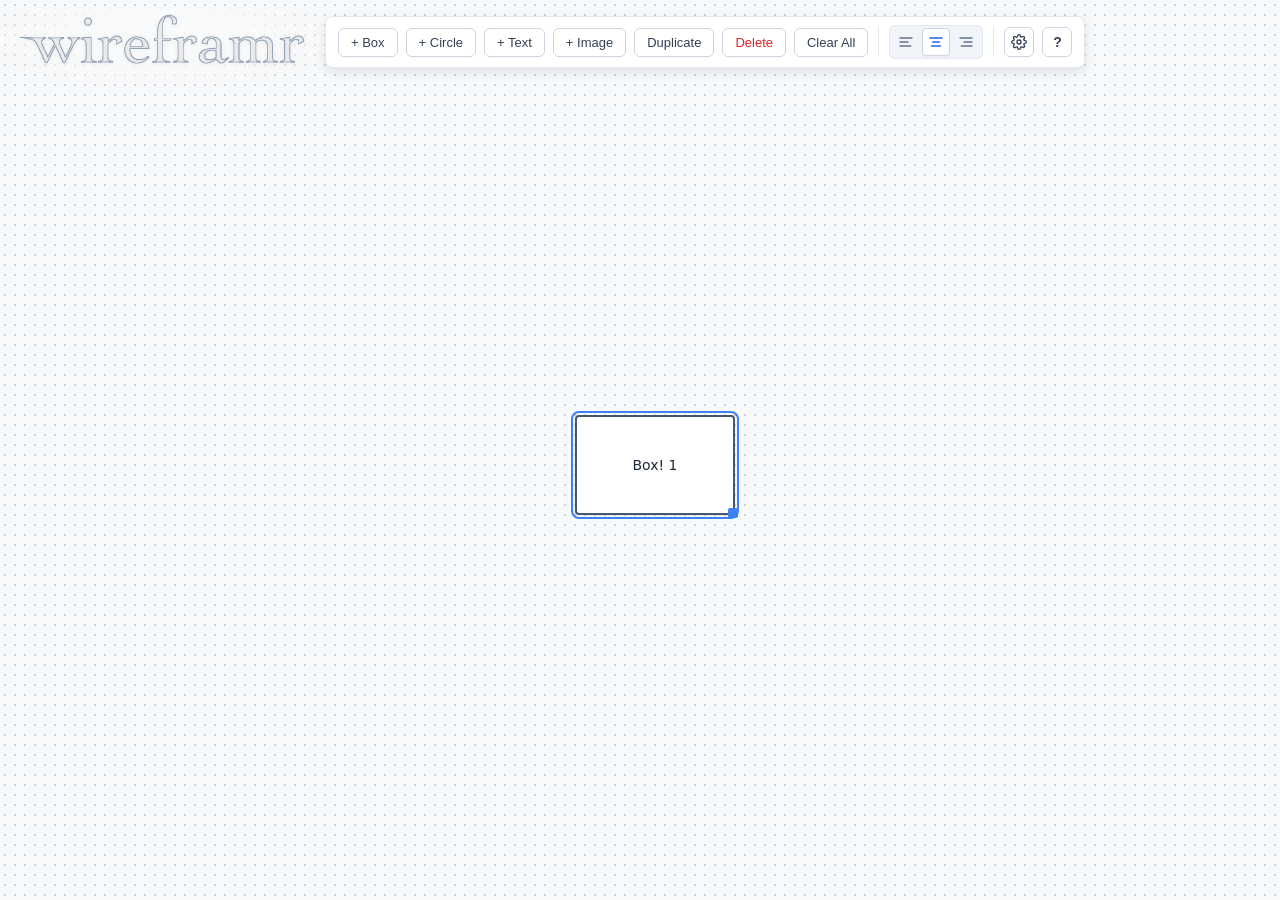
<file: index.html>
<!DOCTYPE html>
<html lang="en">
<head>
  <meta charset="UTF-8">
  <meta name="viewport" content="width=device-width, initial-scale=1.0">
  <title>Wireframr - Quick Wireframe</title>
  <link rel="stylesheet" href="src/css/main.css">
  <link rel="stylesheet" href="src/css/toolbar.css">
  <link rel="stylesheet" href="src/css/shapes.css">
  <link rel="stylesheet" href="src/css/settings.css">
</head>
<body>

  <div id="brand-header">
    <img src="src/img/logo.svg" alt="wireframr logo" id="app-logo">
  </div>

  <div id="toolbar">
    <button id="btn-add-box" type="button">+ Box</button>
    <button id="btn-add-circle" type="button">+ Circle</button>
    <button id="btn-add-text" type="button">+ Text</button>
    <button id="btn-add-image" type="button">+ Image</button>
    <button id="btn-duplicate" type="button">Duplicate</button>
    <button id="btn-delete" class="danger" type="button">Delete</button>
    <button id="btn-clear" type="button">Clear All</button>

    <div class="toolbar-divider" aria-hidden="true"></div>

    <div class="align-group" role="group" aria-label="Text alignment">
      <button id="btn-align-left" type="button" class="btn-icon" title="Align Left" aria-label="Align Left">
        <svg viewBox="0 0 24 24" fill="none" stroke="currentColor" stroke-width="2" stroke-linecap="round" stroke-linejoin="round">
          <line x1="21" y1="6" x2="3" y2="6"></line>
          <line x1="15" y1="12" x2="3" y2="12"></line>
          <line x1="19" y1="18" x2="3" y2="18"></line>
        </svg>
      </button>
      <button id="btn-align-center" type="button" class="btn-icon active" title="Align Center" aria-label="Align Center">
        <svg viewBox="0 0 24 24" fill="none" stroke="currentColor" stroke-width="2" stroke-linecap="round" stroke-linejoin="round">
          <line x1="21" y1="6" x2="3" y2="6"></line>
          <line x1="17" y1="12" x2="7" y2="12"></line>
          <line x1="19" y1="18" x2="5" y2="18"></line>
        </svg>
      </button>
      <button id="btn-align-right" type="button" class="btn-icon" title="Align Right" aria-label="Align Right">
        <svg viewBox="0 0 24 24" fill="none" stroke="currentColor" stroke-width="2" stroke-linecap="round" stroke-linejoin="round">
          <line x1="21" y1="6" x2="3" y2="6"></line>
          <line x1="21" y1="12" x2="9" y2="12"></line>
          <line x1="21" y1="18" x2="5" y2="18"></line>
        </svg>
      </button>
    </div>

    <div class="toolbar-divider" aria-hidden="true"></div>

    <div id="settings-container">
      <button id="btn-settings" type="button" title="Settings" aria-label="Settings" aria-expanded="false">
        <svg viewBox="0 0 24 24" fill="none" stroke="currentColor" stroke-width="2" stroke-linecap="round" stroke-linejoin="round">
          <circle cx="12" cy="12" r="3"></circle>
          <path d="M19.4 15a1.65 1.65 0 0 0 .33 1.82l.06.06a2 2 0 0 1 0 2.83 2 2 0 0 1-2.83 0l-.06-.06a1.65 1.65 0 0 0-1.82-.33 1.65 1.65 0 0 0-1 1.51V21a2 2 0 0 1-2 2 2 2 0 0 1-2-2v-.09A1.65 1.65 0 0 0 9 19.4a1.65 1.65 0 0 0-1.82.33l-.06.06a2 2 0 0 1-2.83 0 2 2 0 0 1 0-2.83l.06-.06a1.65 1.65 0 0 0 .33-1.82 1.65 1.65 0 0 0-1.51-1H3a2 2 0 0 1-2-2 2 2 0 0 1 2-2h.09A1.65 1.65 0 0 0 4.6 9a1.65 1.65 0 0 0-.33-1.82l-.06-.06a2 2 0 0 1 0-2.83 2 2 0 0 1 2.83 0l.06.06a1.65 1.65 0 0 0 1.82.33H9a1.65 1.65 0 0 0 1-1.51V3a2 2 0 0 1 2-2 2 2 0 0 1 2 2v.09a1.65 1.65 0 0 0 1 1.51 1.65 1.65 0 0 0 1.82-.33l.06-.06a2 2 0 0 1 2.83 0 2 2 0 0 1 0 2.83l-.06.06a1.65 1.65 0 0 0-.33 1.82V9a1.65 1.65 0 0 0 1.51 1H21a2 2 0 0 1 2 2 2 2 0 0 1-2 2h-.09a1.65 1.65 0 0 0-1.51 1z"></path>
        </svg>
      </button>

      <div id="settings-popover" hidden>
        <div class="settings-header">Canvas Settings</div>

        <div class="setting-item">
          <label class="setting-checkbox-label" for="setting-reset-numbers">
            <input type="checkbox" id="setting-reset-numbers" checked>
            <span>Reset numbers on Clear All</span>
          </label>
        </div>

        <div class="setting-item">
          <label class="setting-checkbox-label" for="setting-bring-to-front">
            <input type="checkbox" id="setting-bring-to-front" checked>
            <span>Bring clicked item to front</span>
          </label>
        </div>

        <div class="setting-item">
          <div class="setting-label">
            <span>Grid snap distance</span>
          </div>
          <div class="snap-options" role="group" aria-label="Grid snap distance">
            <button type="button" class="snap-option" data-snap="1">Off</button>
            <button type="button" class="snap-option active" data-snap="5">5px</button>
            <button type="button" class="snap-option" data-snap="10">10px</button>
            <button type="button" class="snap-option" data-snap="20">20px</button>
          </div>
        </div>

        <div class="setting-item">
          <div class="setting-label">
            <label for="setting-dot-visibility">Grid dot visibility</label>
            <span id="dot-visibility-value" class="setting-value-badge">25%</span>
          </div>
          <div class="setting-slider-row">
            <input type="range" id="setting-dot-visibility" min="0" max="100" value="25">
          </div>
        </div>

        <div class="setting-item">
          <div class="setting-label">
            <label for="setting-drag-opacity">Drag item opacity</label>
            <span id="drag-opacity-value" class="setting-value-badge">60%</span>
          </div>
          <div class="setting-slider-row">
            <input type="range" id="setting-drag-opacity" min="20" max="100" value="60">
          </div>
        </div>
      </div>
    </div>

    <div id="help-container">
      <button id="btn-help" type="button" title="Shortcuts &amp; Hints (?)" aria-label="Shortcuts &amp; Hints" aria-expanded="false">?</button>

      <div id="help-popover" hidden>
        <div class="settings-header">Shortcuts &amp; Hints</div>
        <ul class="help-list">
          <li><span>Move shape(s)</span><kbd>Drag</kbd></li>
          <li><span>Multi-select box</span><kbd>Drag Canvas</kbd></li>
          <li><span>Add to selection</span><kbd>Shift + Click</kbd></li>
          <li><span>Resize shape</span><kbd>Drag Corner</kbd></li>
          <li><span>Lock aspect ratio</span><kbd>Shift / Cmd</kbd></li>
          <li><span>Edit text</span><kbd>Double-Click</kbd></li>
          <li><span>Align text</span><kbd>Alt + L / E / R</kbd></li>
          <li><span>Step layer back / fwd</span><kbd>[</kbd> <kbd>]</kbd></li>
          <li><span>Send to back / front</span><kbd>Shift + [ / ]</kbd></li>
          <li><span>Duplicate selected</span><kbd>Cmd/Ctrl + D</kbd></li>
          <li><span>Delete selected</span><kbd>Backspace</kbd></li>
        </ul>
      </div>
    </div>
  </div>

  <div id="canvas"></div>

  <script type="module" src="src/js/main.js"></script>
</body>
</html>
</file>
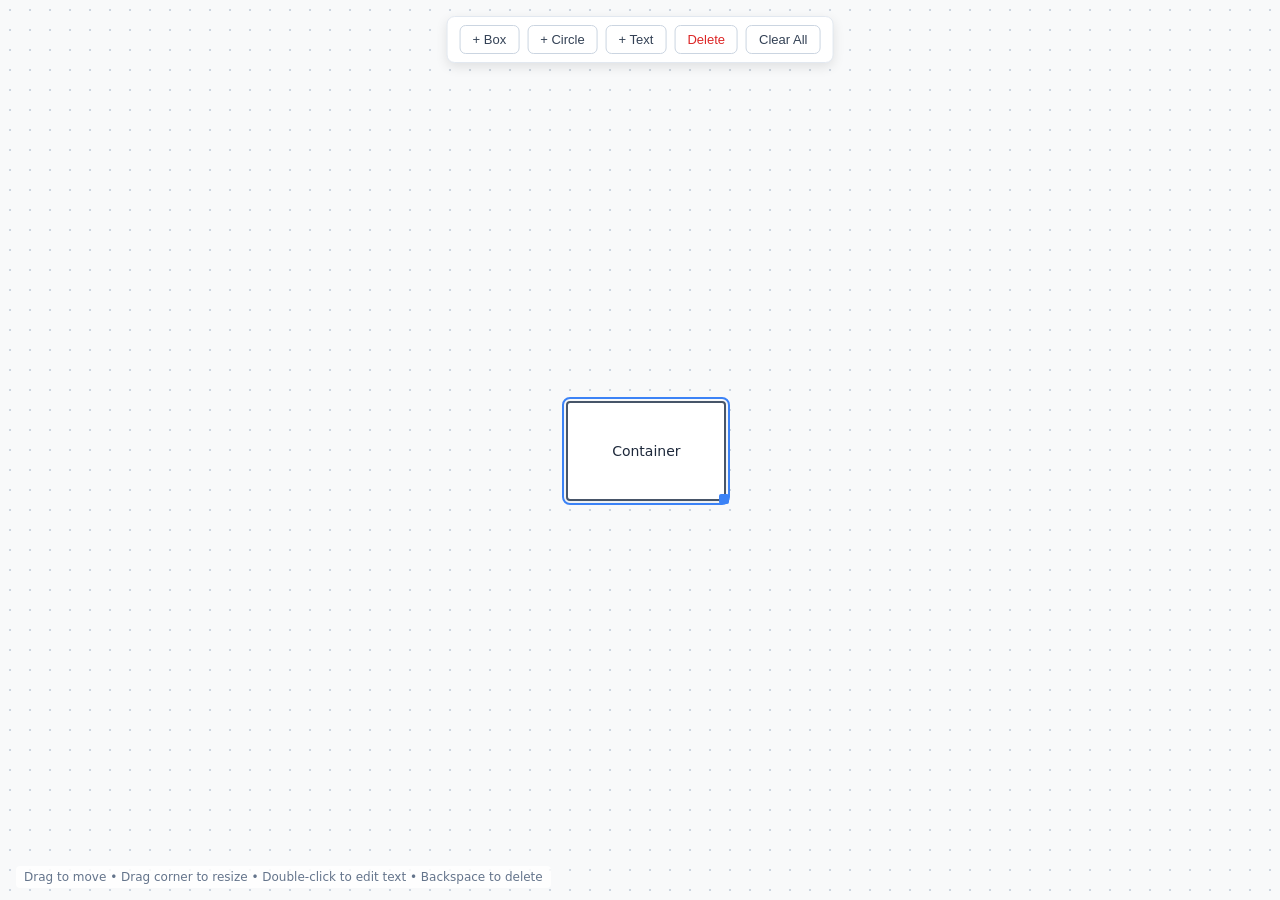
<file: wireframr-original-single-page..html>
<!DOCTYPE html>
<html lang="en">
<head>
<meta charset="UTF-8">
<title>Quick Wireframe</title>
<style>
  * { box-sizing: border-box; user-select: none; }
  body {
    margin: 0; font-family: system-ui, sans-serif; overflow: hidden;
    background-color: #f8f9fa;
    background-image: radial-gradient(#cbd5e1 1px, transparent 1px);
    background-size: 20px 20px;
  }
  #toolbar {
    position: fixed; top: 16px; left: 50%; transform: translateX(-50%);
    background: #fff; padding: 8px 12px; border-radius: 8px;
    box-shadow: 0 4px 12px rgba(0,0,0,0.1); display: flex; gap: 8px; z-index: 1000;
    border: 1px solid #e2e8f0;
  }
  button {
    background: #fff; border: 1px solid #cbd5e1; border-radius: 6px;
    padding: 6px 12px; cursor: pointer; font-size: 13px; font-weight: 500;
    color: #334155; transition: all 0.1s;
  }
  button:hover { background: #f1f5f9; border-color: #94a3b8; }
  button.danger { color: #dc2626; }
  button.danger:hover { background: #fef2f2; border-color: #fca5a5; }
  
  .shape {
    position: absolute; display: flex; align-items: center; justify-content: center;
    cursor: grab; font-size: 14px; color: #1e293b; text-align: center;
    padding: 8px; word-break: break-word;
  }
  .shape:active { cursor: grabbing; }
  .shape.selected { outline: 2px solid #3b82f6; outline-offset: 2px; }
  
  .box {
    background: #ffffff; border: 2px solid #475569; border-radius: 4px;
    box-shadow: 0 2px 4px rgba(0,0,0,0.05);
  }
  .circle {
    background: #ffffff; border: 2px solid #475569; border-radius: 50%;
    box-shadow: 0 2px 4px rgba(0,0,0,0.05);
  }
  .text {
    background: transparent; border: 1px dashed transparent; font-weight: 600;
  }
  .text:hover, .text.selected { border-color: #94a3b8; }

  .resizer {
    width: 10px; height: 10px; background: #3b82f6; border-radius: 2px;
    position: absolute; right: -5px; bottom: -5px; cursor: nwse-resize;
    display: none;
  }
  .shape.selected .resizer { display: block; }
  
  #hint {
    position: fixed; bottom: 12px; left: 16px; font-size: 12px; color: #64748b;
    background: rgba(255,255,255,0.8); padding: 4px 8px; border-radius: 4px;
  }
</style>
</head>
<body>

<div id="toolbar">
  <button onclick="addShape('box')">+ Box</button>
  <button onclick="addShape('circle')">+ Circle</button>
  <button onclick="addShape('text')">+ Text</button>
  <button class="danger" onclick="deleteSelected()">Delete</button>
  <button onclick="clearCanvas()">Clear All</button>
</div>

<div id="canvas"></div>
<div id="hint">Drag to move • Drag corner to resize • Double-click to edit text • Backspace to delete</div>

<script>
  const canvas = document.getElementById('canvas');
  let selected = null;
  let zIndex = 1;

  function addShape(type) {
    const el = document.createElement('div');
    el.className = `shape ${type}`;
    el.style.left = (window.innerWidth / 2 - 75 + (Math.random() * 40 - 20)) + 'px';
    el.style.top = (window.innerHeight / 2 - 50 + (Math.random() * 40 - 20)) + 'px';
    el.style.width = type === 'circle' ? '100px' : '160px';
    el.style.height = type === 'text' ? '40px' : '100px';
    el.style.zIndex = ++zIndex;

    const label = document.createElement('span');
    label.innerText = type === 'box' ? 'Container' : type === 'circle' ? 'Node' : 'Label';
    el.appendChild(label);

    const resizer = document.createElement('div');
    resizer.className = 'resizer';
    el.appendChild(resizer);

    // Select & Drag
    el.addEventListener('mousedown', (e) => {
      if (e.target === resizer || label.isContentEditable) return;
      selectShape(el);
      const startX = e.clientX - el.offsetLeft;
      const startY = e.clientY - el.offsetTop;

      function onMove(ev) {
        el.style.left = Math.round((ev.clientX - startX) / 10) * 10 + 'px';
        el.style.top = Math.round((ev.clientY - startY) / 10) * 10 + 'px';
      }
      function onUp() {
        window.removeEventListener('mousemove', onMove);
        window.removeEventListener('mouseup', onUp);
      }
      window.addEventListener('mousemove', onMove);
      window.addEventListener('mouseup', onUp);
    });

    // Resize
    resizer.addEventListener('mousedown', (e) => {
      e.stopPropagation();
      const startW = el.offsetWidth;
      const startH = el.offsetHeight;
      const startX = e.clientX;
      const startY = e.clientY;

      function onResize(ev) {
        const newW = Math.max(30, Math.round((startW + ev.clientX - startX) / 10) * 10);
        const newH = Math.max(30, Math.round((startH + ev.clientY - startY) / 10) * 10);
        el.style.width = newW + 'px';
        el.style.height = newH + 'px';
      }
      function onUp() {
        window.removeEventListener('mousemove', onResize);
        window.removeEventListener('mouseup', onUp);
      }
      window.addEventListener('mousemove', onResize);
      window.addEventListener('mouseup', onUp);
    });

    // Edit text
    el.addEventListener('dblclick', () => {
      label.contentEditable = true;
      label.focus();
      document.execCommand('selectAll', false, null);
    });

    label.addEventListener('blur', () => {
      label.contentEditable = false;
    });

    canvas.appendChild(el);
    selectShape(el);
  }

  function selectShape(el) {
    if (selected) selected.classList.remove('selected');
    selected = el;
    if (selected) {
      selected.classList.add('selected');
      selected.style.zIndex = ++zIndex;
    }
  }

  function deleteSelected() {
    if (selected) {
      selected.remove();
      selected = null;
    }
  }

  function clearCanvas() {
    canvas.innerHTML = '';
    selected = null;
  }

  // Deselect on background click
  window.addEventListener('mousedown', (e) => {
    if (e.target === document.body || e.target === canvas) selectShape(null);
  });

  // Delete key shortcut
  window.addEventListener('keydown', (e) => {
    if ((e.key === 'Backspace' || e.key === 'Delete') && selected && !selected.querySelector('span').isContentEditable) {
      deleteSelected();
    }
  });

  // Start with two sample shapes
  addShape('box');
</script>
</body>
</html>
</file>
<file: src/css/main.css>
:root {
  --dot-color: rgba(111, 128, 148, 0.31);
  --dot-size: 1px;
  --drag-opacity: 0.6;
}

* {
  box-sizing: border-box;
  user-select: none;
}

body {
  margin: 0;
  font-family: system-ui, -apple-system, BlinkMacSystemFont, "Segoe UI", Roboto, sans-serif;
  overflow: hidden;
  background-color: #f8f9fa;
  background-image: radial-gradient(var(--dot-color) var(--dot-size), transparent var(--dot-size));
  background-size: 10px 10px;
}

#canvas {
  width: 100vw;
  height: 100vh;
  position: relative;
}

#brand-header {
  position: fixed;
  top: 14px;
  left: 20px;
  z-index: 1000;
  display: flex;
  align-items: center;
  user-select: none;
  pointer-events: none;
  padding: 6px 16px 18px 16px;
  margin: -6px -16px -18px -16px;
  background: radial-gradient(ellipse at 50% 42%, rgba(248, 249, 250, 0.88) 45%, rgba(248, 249, 250, 0) 82%);
}

#app-logo {
  height: 51px;
  width: auto;
  display: block;
  filter: drop-shadow(0 1px 2px rgba(0, 0, 0, 0.05));
}
</file>
<file: src/css/toolbar.css>
#toolbar {
  position: fixed;
  top: 16px;
  /* Stays centered on wide viewports, but clamps at min 325px left edge to avoid covering the 285px logo */
  left: max(325px, calc(50% - (var(--toolbar-width, 700px) / 2)));
  transform: none;
  background: #ffffff;
  padding: 8px 12px;
  border-radius: 8px;
  box-shadow: 0 4px 12px rgba(0, 0, 0, 0.1);
  display: flex;
  align-items: center;
  gap: 8px;
  z-index: 1000;
  border: 1px solid #e2e8f0;
  white-space: nowrap;
}

/* Button group for text alignment */
.align-group {
  display: flex;
  align-items: center;
  gap: 2px;
  background: #f1f5f9;
  padding: 2px;
  border-radius: 6px;
  border: 1px solid #e2e8f0;
}

#toolbar .align-group button.btn-icon {
  display: inline-flex;
  align-items: center;
  justify-content: center;
  width: 28px;
  height: 28px;
  min-width: 28px;
  padding: 4px;
  border-radius: 4px;
  border: 1px solid transparent;
  background: transparent;
  color: #64748b;
  cursor: pointer;
  transition: all 0.1s ease;
}

#toolbar .align-group button.btn-icon svg {
  width: 16px;
  height: 16px;
  display: block;
}

#toolbar .align-group button.btn-icon:hover {
  background: #e2e8f0;
  border-color: transparent;
  color: #1e293b;
}

#toolbar .align-group button.btn-icon.active {
  background: #ffffff;
  border-color: #cbd5e1;
  color: #2563eb;
  box-shadow: 0 1px 2px rgba(0, 0, 0, 0.05);
}

#toolbar .align-group button.btn-icon:disabled {
  opacity: 0.4;
  cursor: not-allowed;
  background: transparent;
  border-color: transparent;
}

/* On compact mobile screens, wrap toolbar neatly or adjust below header */
@media (max-width: 768px) {
  #toolbar {
    left: auto;
    right: 16px;
    top: 16px;
  }
}

@media (max-width: 600px) {
  #toolbar {
    top: 76px;
    left: 16px;
    right: auto;
  }
}

#toolbar button {
  background: #ffffff;
  border: 1px solid #cbd5e1;
  border-radius: 6px;
  padding: 6px 12px;
  cursor: pointer;
  font-size: 13px;
  font-weight: 500;
  color: #334155;
  transition: all 0.1s ease;
}

#toolbar button:hover {
  background: #f1f5f9;
  border-color: #94a3b8;
}

#toolbar button:disabled {
  opacity: 0.45;
  cursor: not-allowed;
}

#toolbar button:disabled:hover {
  background: #ffffff;
  border-color: #cbd5e1;
}

#toolbar button.danger {
  color: #dc2626;
}

#toolbar button.danger:hover {
  background: #fef2f2;
  border-color: #fca5a5;
}
</file>
<file: src/css/shapes.css>
.shape {
  position: absolute;
  display: flex;
  align-items: center;
  justify-content: center;
  cursor: grab;
  font-size: 14px;
  color: #1e293b;
  text-align: center;
  padding: 8px;
  word-break: break-word;
}

.shape span {
  display: inline-block;
  width: 100%;
}

.shape.align-left {
  justify-content: flex-start;
  text-align: left;
}

.shape.align-left span {
  text-align: left;
}

.shape.align-center {
  justify-content: center;
  text-align: center;
}

.shape.align-center span {
  text-align: center;
}

.shape.align-right {
  justify-content: flex-end;
  text-align: right;
}

.shape.align-right span {
  text-align: right;
}

.shape:active {
  cursor: grabbing;
}

.shape.dragging {
  opacity: var(--drag-opacity, 0.6);
  cursor: grabbing;
}

.shape.selected {
  outline: 2px solid #3b82f6;
  outline-offset: 2px;
}

.box {
  background: #ffffff;
  border: 2px solid #475569;
  border-radius: 4px;
  box-shadow: 0 2px 4px rgba(0, 0, 0, 0.05);
}

.circle {
  background: #ffffff;
  border: 2px solid #475569;
  border-radius: 50%;
  box-shadow: 0 2px 4px rgba(0, 0, 0, 0.05);
}

.text {
  background: transparent;
  border: 1px dashed transparent;
  font-weight: 600;
}

.text:hover,
.text.selected {
  border-color: #94a3b8;
}

.image {
  background: #f8fafc;
  border: 2px dashed #64748b;
  border-radius: 4px;
  box-shadow: 0 2px 4px rgba(0, 0, 0, 0.05);
  padding: 0;
  overflow: hidden;
}

.image.has-image {
  background: #ffffff;
  border-style: solid;
  border-color: #475569;
}

.image.drag-over {
  border-color: #3b82f6;
  background: rgba(59, 130, 246, 0.08);
}

.image-placeholder {
  display: flex;
  flex-direction: column;
  align-items: center;
  justify-content: center;
  gap: 6px;
  padding: 12px;
  color: #64748b;
  font-size: 12px;
  pointer-events: none;
}

.image-placeholder svg {
  width: 24px;
  height: 24px;
  stroke: #64748b;
}

.image img {
  width: 100%;
  height: 100%;
  object-fit: cover;
  display: block;
  pointer-events: none;
  user-select: none;
}

.resizer {
  width: 10px;
  height: 10px;
  background: #3b82f6;
  border-radius: 2px;
  position: absolute;
  right: -5px;
  bottom: -5px;
  cursor: nwse-resize;
  display: none;
}

.shape.selected .resizer {
  display: block;
}

/* Rubberband / Marquee selection box */
.selection-box {
  position: absolute;
  border: 1px solid #3b82f6;
  background: rgba(59, 130, 246, 0.12);
  border-radius: 2px;
  pointer-events: none;
  z-index: 9999;
}
</file>
<file: src/css/settings.css>
.toolbar-divider {
  width: 1px;
  align-self: stretch;
  background: #e2e8f0;
  margin: 2px 2px;
}

#settings-container,
#help-container {
  position: relative;
  display: flex;
  align-items: center;
}

#toolbar #btn-settings,
#toolbar #btn-help {
  width: 30px;
  height: 30px;
  padding: 0;
  display: flex;
  align-items: center;
  justify-content: center;
}

#toolbar #btn-help {
  font-size: 14px;
  font-weight: 700;
}

#toolbar #btn-settings:hover,
#toolbar #btn-settings.active,
#toolbar #btn-help:hover,
#toolbar #btn-help.active {
  background: #f1f5f9;
  border-color: #94a3b8;
  color: #0f172a;
}

#btn-settings svg {
  width: 16px;
  height: 16px;
  transition: transform 0.2s ease;
}

#btn-settings.active svg {
  transform: rotate(45deg);
}

#settings-popover,
#help-popover {
  position: absolute;
  top: calc(100% + 12px);
  right: 0;
  width: 268px;
  background: rgba(255, 255, 255, 0.96);
  backdrop-filter: blur(6px);
  border: 1px solid #e2e8f0;
  border-radius: 10px;
  box-shadow: 0 10px 25px rgba(15, 23, 42, 0.12);
  padding: 14px 16px;
  color: #1e293b;
  font-size: 13px;
  white-space: normal;
  z-index: 1001;
  animation: popoverSlideDown 0.14s ease-out;
}

@keyframes popoverSlideDown {
  from {
    opacity: 0;
    transform: translateY(-6px);
  }
  to {
    opacity: 1;
    transform: translateY(0);
  }
}

#settings-popover[hidden],
#help-popover[hidden] {
  display: none;
}

.settings-header {
  font-size: 12px;
  font-weight: 700;
  text-transform: uppercase;
  letter-spacing: 0.05em;
  color: #64748b;
  margin-bottom: 12px;
  padding-bottom: 8px;
  border-bottom: 1px solid #f1f5f9;
}

.setting-item {
  margin-bottom: 14px;
}

.setting-item:last-child {
  margin-bottom: 2px;
}

.setting-label {
  display: flex;
  align-items: center;
  justify-content: space-between;
  font-weight: 500;
  color: #334155;
  margin-bottom: 6px;
}

.setting-checkbox-label {
  display: flex;
  align-items: center;
  gap: 8px;
  font-weight: 500;
  color: #334155;
  cursor: pointer;
}

.setting-checkbox-label input[type="checkbox"] {
  width: 15px;
  height: 15px;
  accent-color: #3b82f6;
  cursor: pointer;
  margin: 0;
}

.snap-options {
  display: grid;
  grid-template-columns: repeat(4, 1fr);
  gap: 6px;
}

#toolbar .snap-option {
  background: #f8fafc;
  border: 1px solid #cbd5e1;
  border-radius: 6px;
  padding: 5px 0;
  font-size: 12px;
  font-weight: 500;
  color: #475569;
  cursor: pointer;
  text-align: center;
  transition: all 0.1s ease;
}

#toolbar .snap-option:hover {
  background: #f1f5f9;
  border-color: #94a3b8;
}

#toolbar .snap-option.active {
  background: #eff6ff;
  border-color: #3b82f6;
  color: #2563eb;
  font-weight: 600;
}

.setting-slider-row {
  display: flex;
  align-items: center;
  gap: 10px;
}

.setting-slider-row input[type="range"] {
  flex: 1;
  accent-color: #3b82f6;
  cursor: pointer;
  margin: 0;
}

.setting-value-badge {
  font-size: 11px;
  font-weight: 600;
  color: #64748b;
  background: #f1f5f9;
  padding: 2px 6px;
  border-radius: 4px;
  min-width: 36px;
  text-align: right;
}

.help-list {
  list-style: none;
  margin: 0;
  padding: 0;
  display: flex;
  flex-direction: column;
  gap: 8px;
}

.help-list li {
  display: flex;
  align-items: center;
  justify-content: space-between;
  font-size: 12px;
  color: #334155;
  gap: 8px;
}

.help-list kbd {
  font-family: ui-monospace, SFMono-Regular, Menlo, Monaco, Consolas, monospace;
  font-size: 11px;
  font-weight: 600;
  color: #475569;
  background: #f1f5f9;
  border: 1px solid #cbd5e1;
  border-bottom-width: 2px;
  border-radius: 4px;
  padding: 1px 6px;
  white-space: nowrap;
}
</file>
